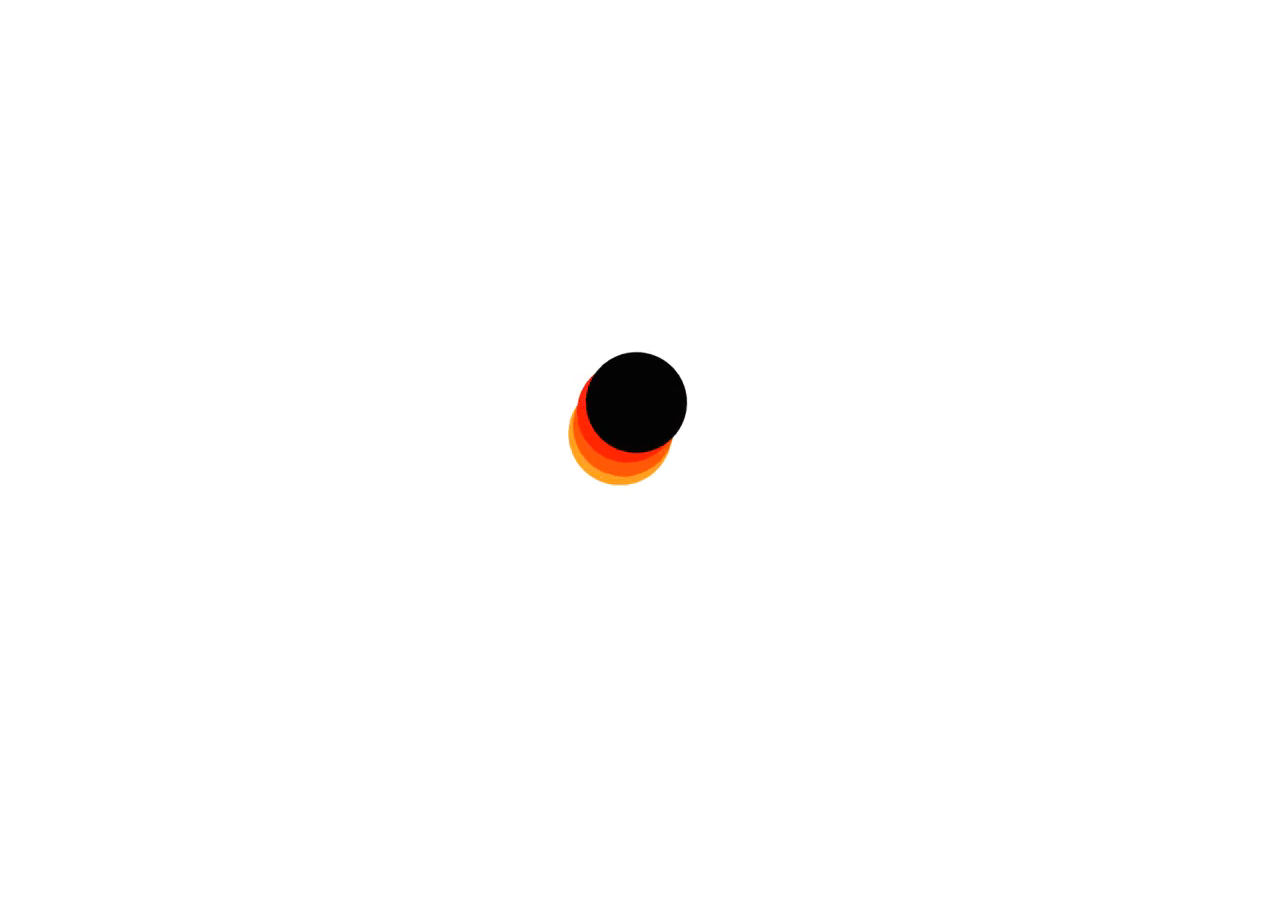
<file: index.html>
<!DOCTYPE html>
<html>
<head>
<title>Kiobe - Coming Soon</title>
<link rel="stylesheet" type="text/css" href="./style.css">
<link rel="icon" type="image/png" href="./media/favicon.ico">
</head>

<body>
  <video autoplay playsinline muted>
    <source src="./media/kiobe_comingsoon.mp4" type="video/mp4">
  </video>
</body>

</html>
</file>
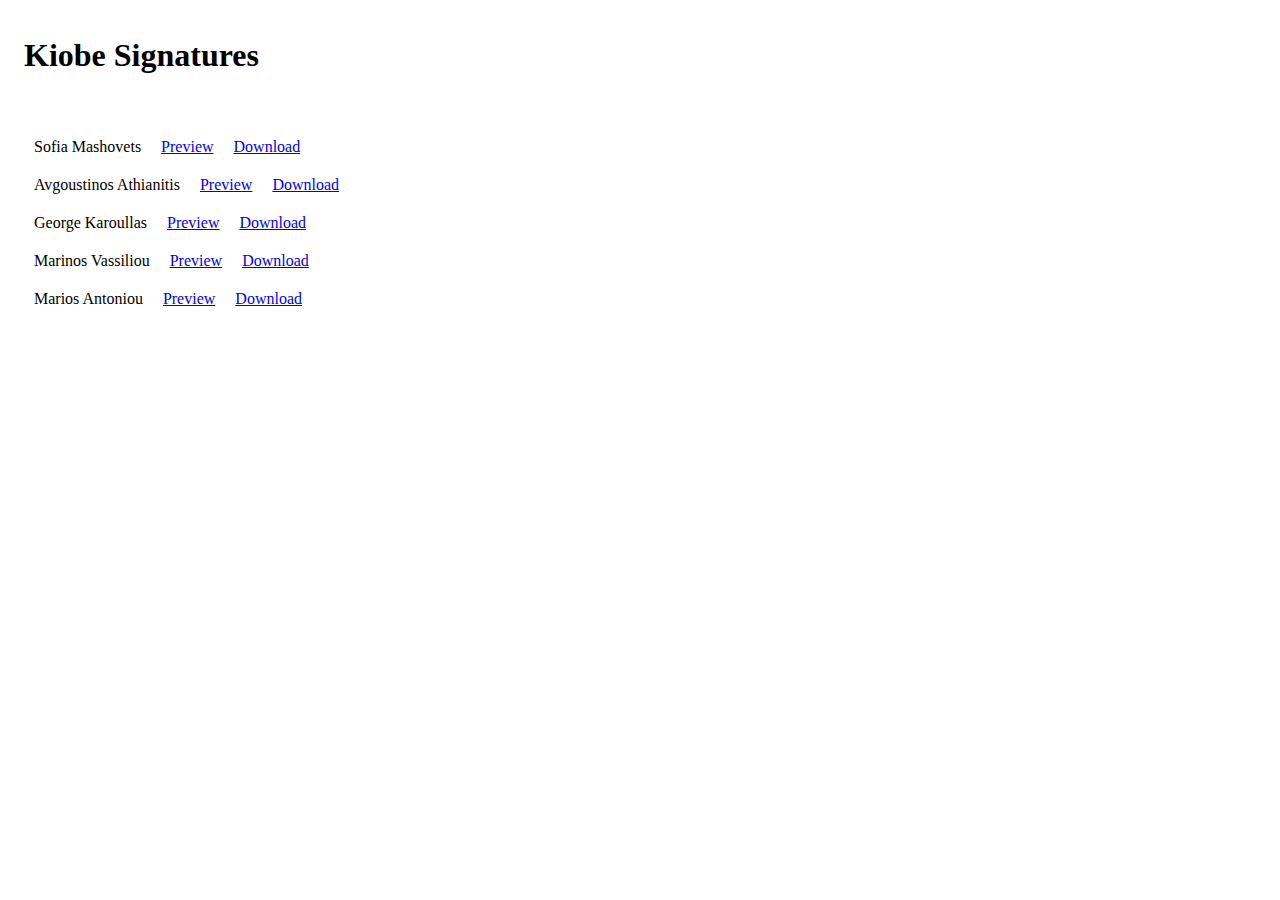
<file: signatures/index.html>
<!DOCTYPE html>
<html>
<head>
<title>Kiobe - Signatures</title>
<link rel="icon" type="image/png" href="../media/favicon.ico">
<style>
  h1 {
    padding: 1rem;
  }

  ul {
    display: flex;
    flex-direction: column;
    padding: 1rem;
  }

  ul div {
    display: flex;
    flex-direction: row;
  }

  ul div p, ul div a {
    padding: 10px;
    margin: 0;
  }
</style>
</head>

<body>
  <h1>Kiobe Signatures</h1>
  <ul>
    <div>
      <p>Sofia Mashovets</p>
      <a href="./Sofia-Mashovets.html" target="_blank">Preview</a>
      <a href="./Sofia-Mashovets.html" download>Download</a>
    </div>

    <div>
      <p>Avgoustinos Athianitis</p>
      <a href="./Avgoustinos-Athianitis.html" target="_blank">Preview</a>
      <a href="./Avgoustinos-Athianitis.html" download>Download</a>
    </div>

    <div>
      <p>George Karoullas</p>
      <a href="./George-Karoullas.html" target="_blank">Preview</a>
      <a href="./George-Karoullas.html" download>Download</a>
    </div>
    
    <div>
      <p>Marinos Vassiliou</p>
      <a href="./Marinos-Vassiliou.html" target="_blank">Preview</a>
      <a href="./Marinos-Vassiliou.html" download>Download</a>
    </div>

    <div>
      <p>Marios Antoniou</p>
      <a href="./Marios-Antoniou.html" target="_blank">Preview</a>
      <a href="./Marios-Antoniou.html" download>Download</a>
    </div>
  </ul>
</body>

</html>
</file>
<file: style.css>
body {
  margin: 0;
  padding: 0;
  background-color: black;
}

video {
  position: fixed;
  top: 50%;
  left: 50%;
  z-index: -100;
  min-width: 100%;
  min-height: 100%;
  transform: translate(-50%, -50%);
}
</file>
